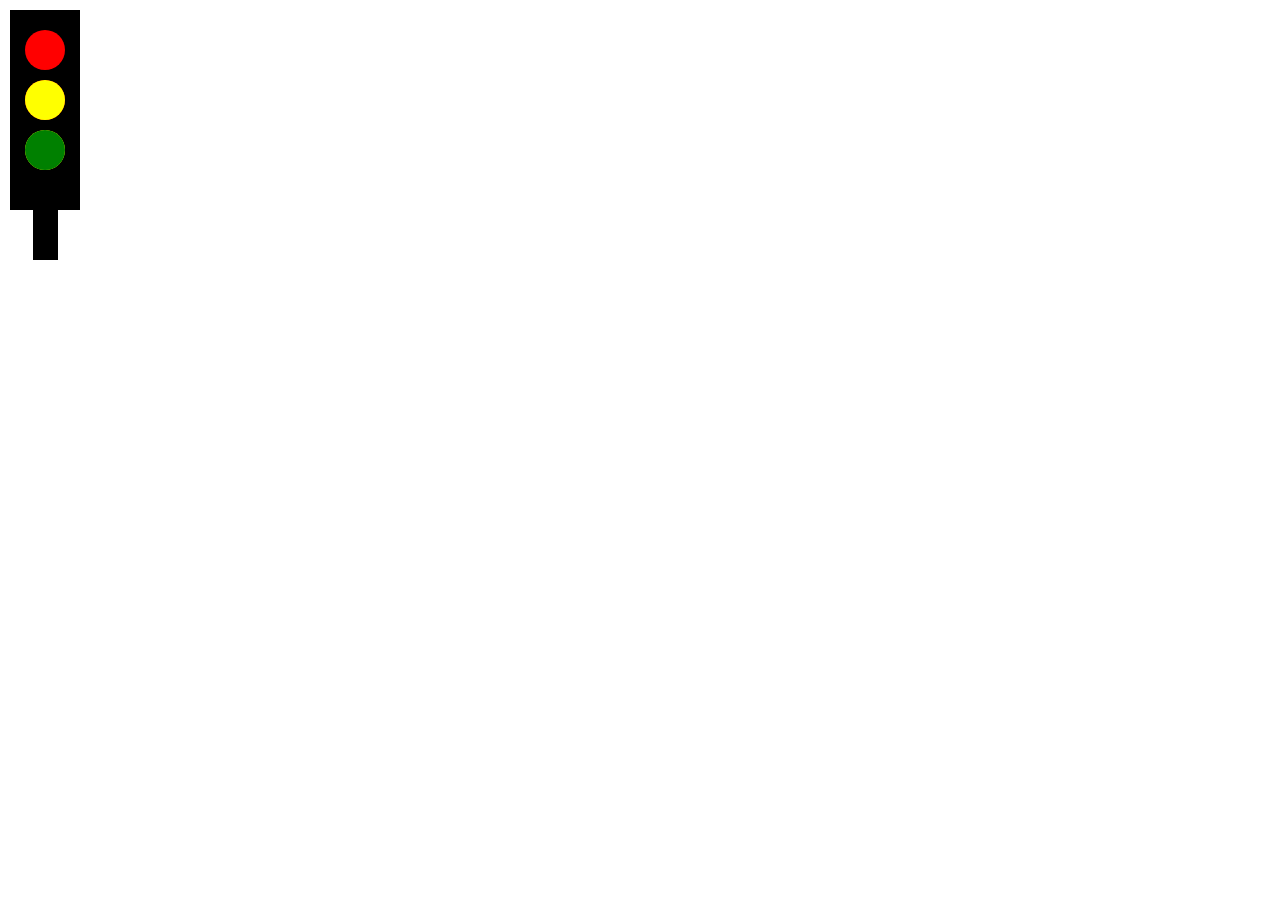
<file: day1/index.html>
<!DOCTYPE html>
<html lang="en">
<head>
    <meta charset="UTF-8">
    <meta name="viewport" content="width=device-width, initial-scale=1.0">
    <title>canvas Learning</title>
    <link rel="stylesheet" href="styles.css">
</head>
<body>
    <canvas id="canvas" width="300" height="300" >

    </canvas>
    <Script src=" main.js"></Script>
</body>
</html>
</file>
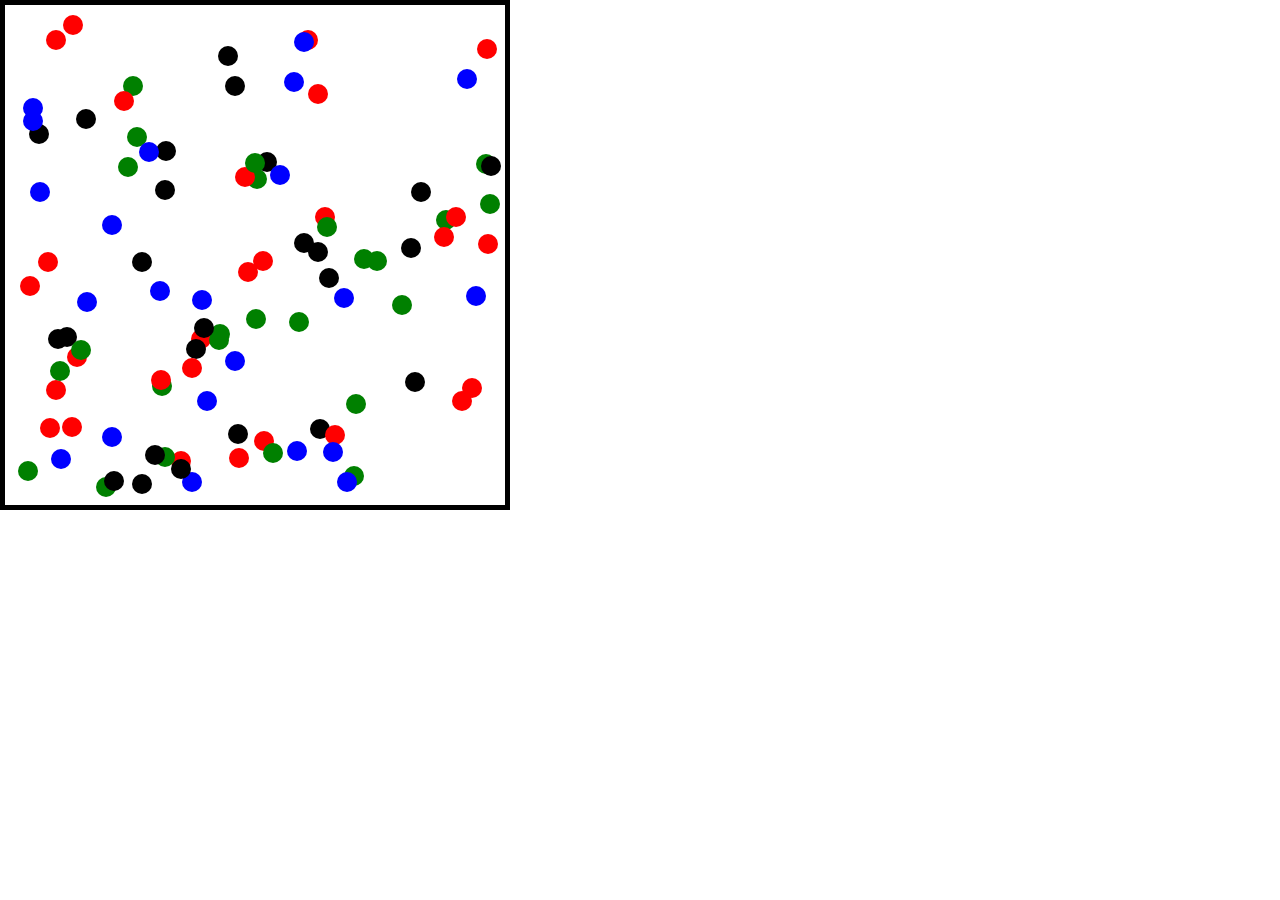
<file: day4/index.html>
<!DOCTYPE html>
<html lang="en">
<head>
    <meta charset="UTF-8">
    <meta name="viewport" content="width=device-width, initial-scale=1.0">
    <title>canvas Learning</title>
    <link rel="stylesheet" href="styles.css">
</head>
<body>
    <canvas  id="canvas" width="500" height="500"  >

    </canvas>

    <Script src=" main.js"  ></Script>
</body>
</html>
</file>
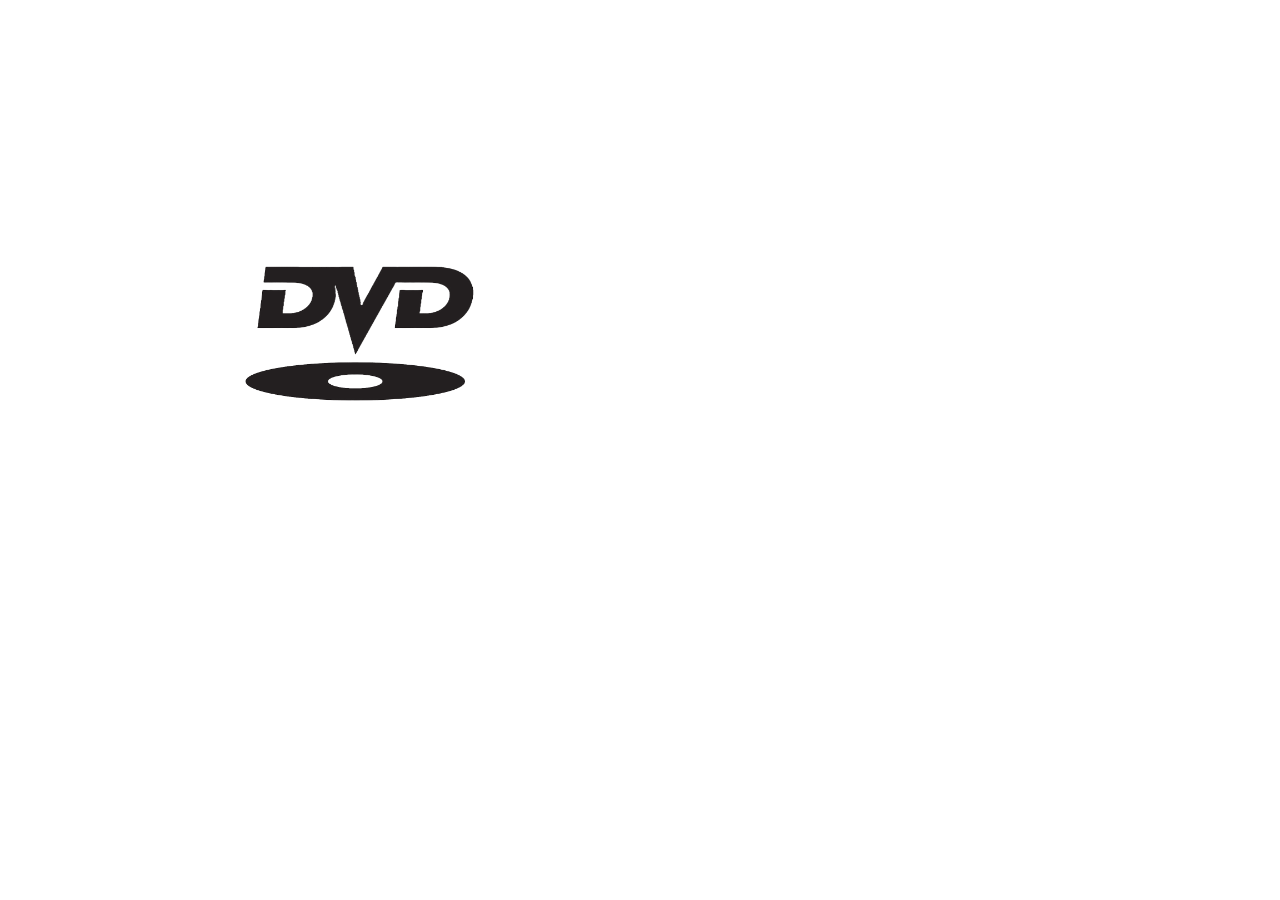
<file: .vscode/day0/index.html>
<!DOCTYPE html>
<html>
	<head>
		<title>Keyboard control</title>
		<style>
			* {
				margin:0;
				padding:0;
			}

            

			#box{
                position: absolute;
                width: 250px;
                
               
            }
		</style>
	</head>	
	<body>
		

        <img  id="box" src="image1.png">
		<script>
			// const box = document.getElementById("box");
			// console.log(box)
			
			// document.addEventListener("keydown", function(event) {
			// 	console.log(event.key)
			// 	const boxPos=box.getBoundingClientRect()
			// 	// box.style.left=boxPos.x+10+"px"
			// 	if(event.key==="ArrowRight"){
			// 		box.style.left=boxPos.x + 10+"px";
			// 	}
			// 	else if (event.key==="ArrowLeft"){
			// 		bos.style.left=boxPos.y + 10+"px";}
				

			// })

			// function getDistanceBetweenPoints(x1,x2,y1,y2){
			// 	return Math.sqrt(Math.pow(x2-x1,2)+Math.pow(y2-y1,2))
				
			// }
			// document.addEventListener("mousemove",function(event){
			// 	const boxPos=box.getBoundingClientRect()
			// 	document.body.style.left=boxPos.x+ 10 +"px";
			// 	console.log(getDistanceBetweenPoints(10,10,event.x,event.y));

			// })

        const box= document.getElementById("box");
        const colors = ["red", "blue", "green", "yellow", "pink"];

        let xPosition = 20;
        let yPosition = 50;
        let xSpeed = 5;
        let ySpeed = 5;
         function changeBackground() {
            let randomColor = colors[Math.floor(Math.random() * colors.length)];
            document.body.style.backgroundColor = randomColor;
        }

        function update() {
             const w = window.innerWidth;
             const h = window.innerHeight;
             const b = box.getBoundingClientRect();

            xPosition = xPosition+xSpeed;
            yPosition = yPosition+ySpeed;


              if (xPosition + b.width >= w) {
                xSpeed = xSpeed * -1;
                changeBackground();
            }

            if (xPosition <= 0) {
                xSpeed =xSpeed* -1;
                changeBackground();

            }

            if (yPosition + b.height >= h) {
                ySpeed = ySpeed* -1;
                changeBackground();
            }

            if (yPosition <= 0) {
                ySpeed =ySpeed* -1;
                changeBackground();
            }

            box.style.left = xPosition + "px";
            box.style.top = yPosition + "px";

            requestAnimationFrame(update);
        }

        update();
	
     </script>
</file>
<file: day1/styles.css>
*{
    margin: 0;
    padding: 0;
}
</file>
<file: day4/styles.css>
*{
    margin: 0;
    padding: 0;
}
#canvas{
    border:5px solid black ;
    display: block;
}
</file>
